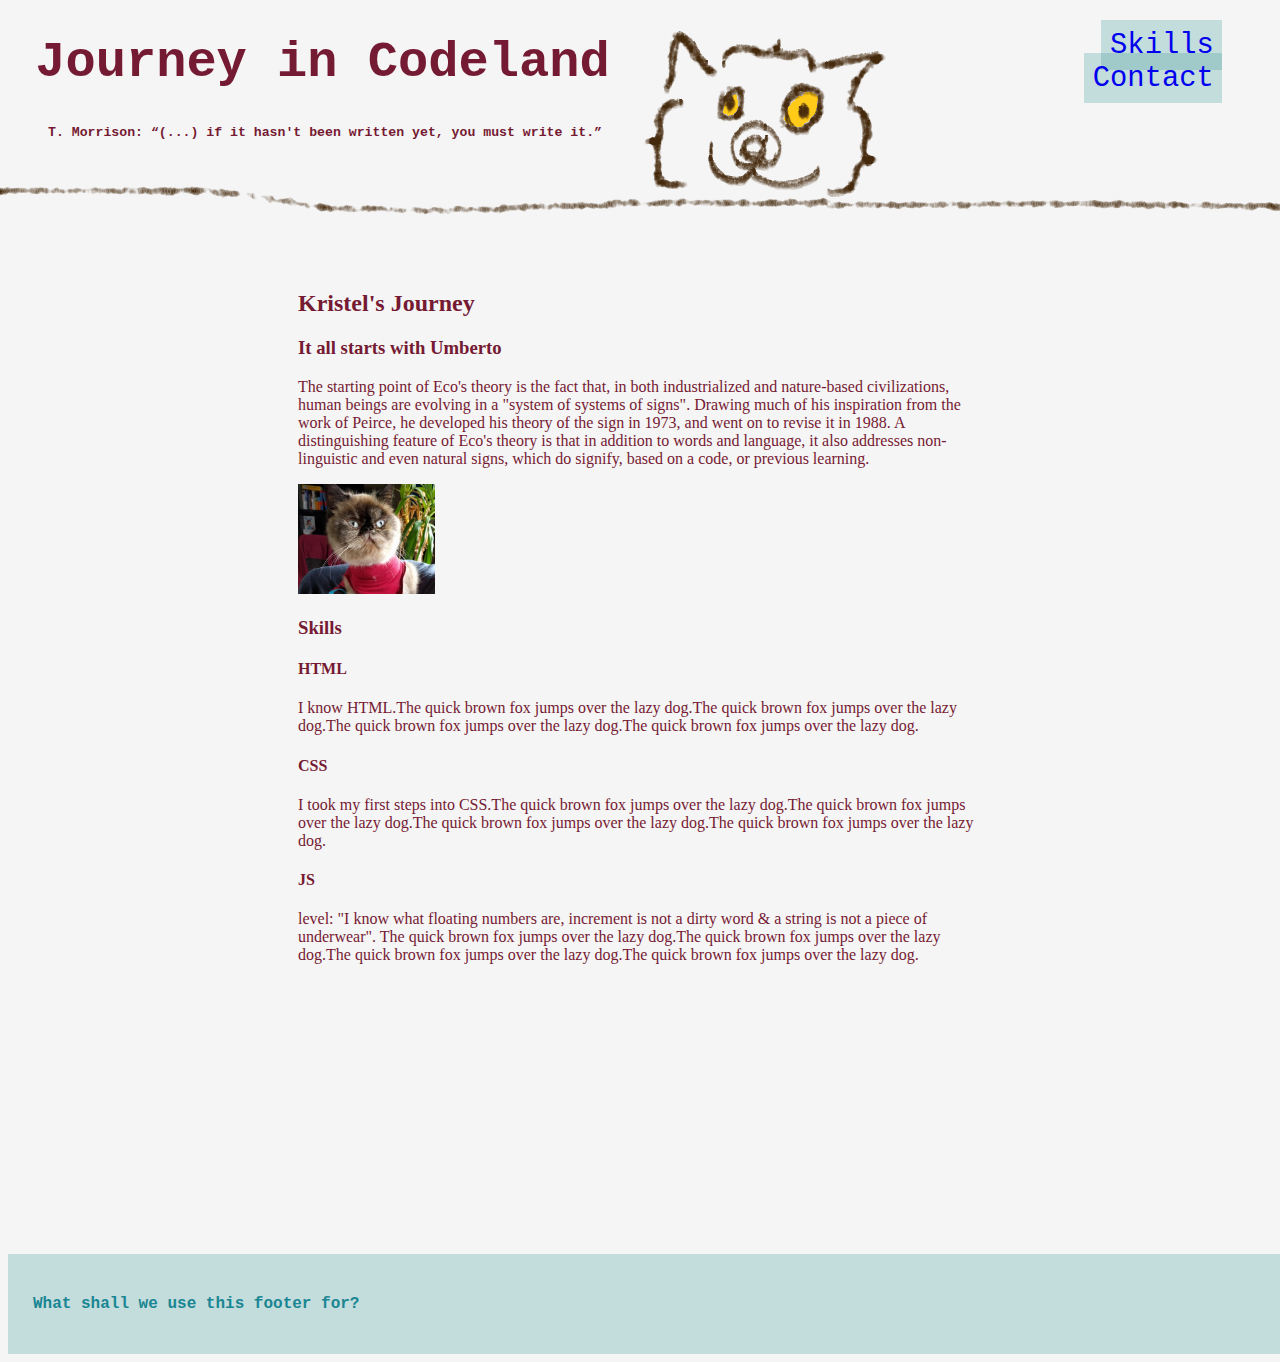
<file: index.html>
<!DOCTYPE html>
<html lang="en">

<head>
    <meta charset="utf-8">
    <title>Journey in Codeland | Skills</title>
    <link rel="stylesheet" href="style.css">

</head>

<body>
    <header>
        <!-- id overbodig voor type header?-->
        <div class="box">
                <div id="headertext">
                     <h1 id="headertitle">Journey in Codeland</h1>

        <p class="headerquote">
            T. Morrison: <q>(...) if it hasn't been written yet, you must write it.</q>
        </p>
    </div>
    <div id="headernav">
        <nav id="headernav">
            <ul>
                <li><a href="#">Skills</a></li>
                <li><a href="aboutmecontact.html">Contact</a></li>
            </ul>
        </nav>
    </div>
</div>
    </header>


    <main>
        <!-- is main a useful tag?-->
        <article id="mainarticle">
            <h2 id="maintitle">Kristel's Journey</h2>

            <h3 class="subtitle"> It all starts with Umberto</h3>

            <p>The starting point of Eco's theory is the fact that, in both industrialized and nature-based
                civilizations, human beings are evolving in a "system of systems of signs". Drawing much of his
                inspiration from the work of Peirce, he developed his theory of the sign in 1973, and went on to revise
                it in 1988. A distinguishing feature of Eco's theory is that in addition to words and language, it also
                addresses non-linguistic and even natural signs, which do signify, based on a code, or previous
                learning. </p>
            <img src="about-me images\test catpic.jpg" width="20%" height="20%" alt="whereiscatpic">


            <h3 class="subtitle"> Skills</h3>

            <h4 class="secondsubtitle">HTML</h4>
            <p>I know HTML.The quick brown fox jumps over the lazy dog.The quick brown fox jumps over the lazy dog.The
                quick brown fox jumps over the lazy dog.The quick brown fox jumps over the lazy dog.
            </p>

            <h4 class="secondsubtitle">CSS</h4>
            <p>I took my first steps into CSS.The quick brown fox jumps over the lazy dog.The quick brown fox jumps over
                the lazy dog.The quick brown fox jumps over the lazy dog.The quick brown fox jumps over the lazy dog.
            </p>

            <h4 class="secondsubtitle">JS</h4>
            <p>level: "I know what floating numbers are, increment is not a dirty word & a string is not a piece of
                underwear". The quick brown fox jumps over the lazy dog.The quick brown fox jumps over the lazy dog.The
                quick brown fox jumps over the lazy dog.The quick brown fox jumps over the lazy dog.
            </p>

        </article>

    </main>
    <footer>
        <p>What shall we use this footer for?</p>
    </footer>
</body>

</html>
</file>
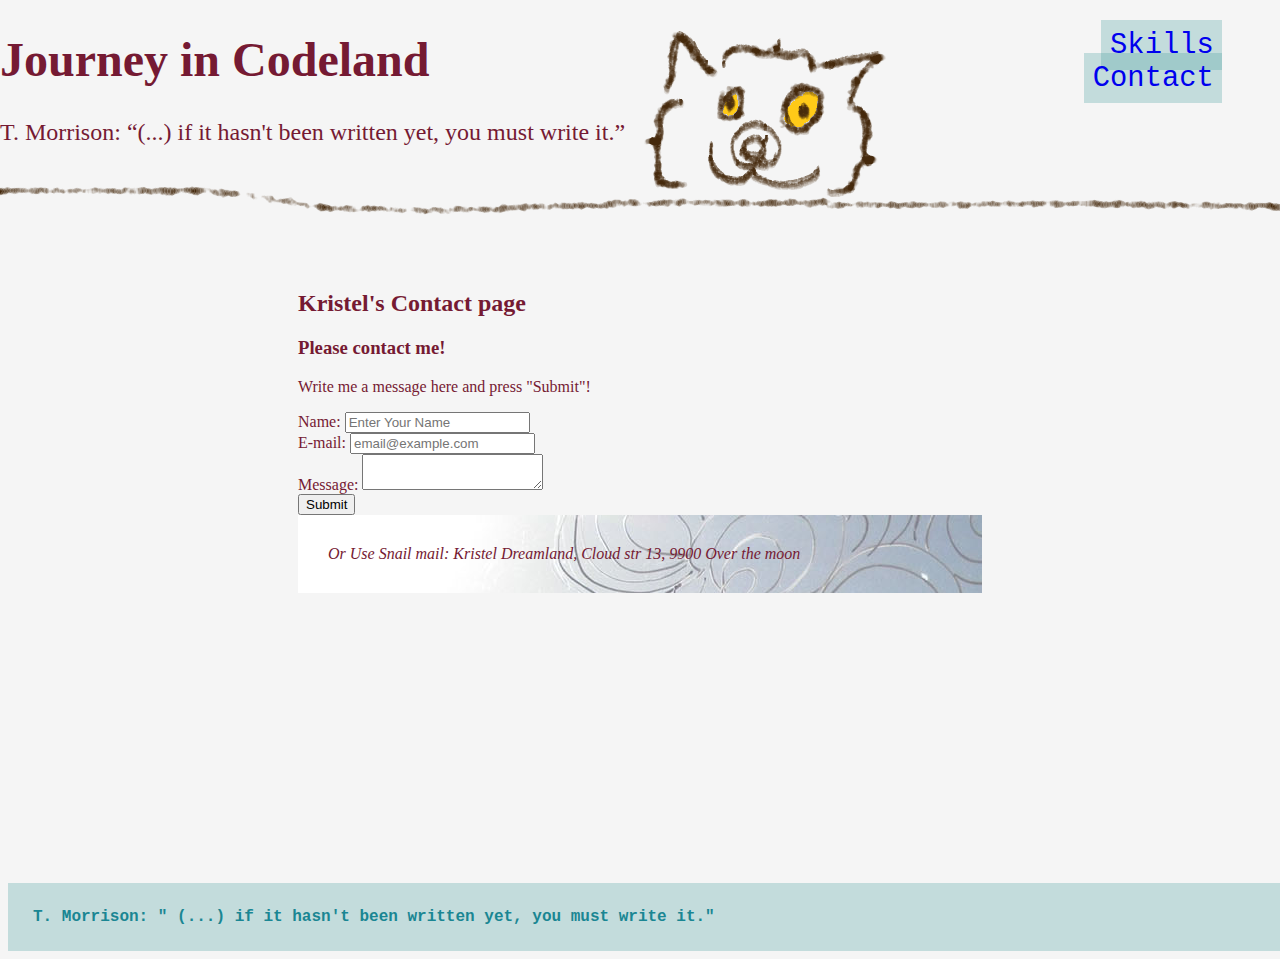
<file: aboutmecontact.html>
<!DOCTYPE html>
<html lang="en">

<head>
    <meta charset="utf-8">
    <link rel="stylesheet" href="style.css">
    <title>Journey in Codeland | Contact me</title>
</head>

<body>
    <header>
        <div class="box">
            <div id="headertext">
                <h1>Journey in Codeland</h1>
                <p class="quote">
                    T. Morrison: <q>(...) if it hasn't been written yet, you must write it.</q>
                </p>
            </div>
            <div id="headernav">
                <nav>
                    <ul>
                        <li><a href="index.html">Skills</a></li>
                        <li><a href="#">Contact</a></li>
                    </ul>
                </nav>
            </div>
        </div>
    </header>

    <main>
        <h2>Kristel's Contact page</h2>
        <article>
            <h3>Please contact me!</h3>
            <p>Write me a message here and press "Submit"!</p>


            <form action="" method="GET">
                <div>
                    <label for="name">Name:</label>
                    <input type="text" id="name" name="user_name" placeholder="Enter Your Name" />
                </div>
                <div>
                    <label for="mail">E-mail:</label>
                    <input name="user_mail" type="email" required id="mail" placeholder="email@example.com" />
                </div>
                <div>
                    <label for="msg">Message:</label>
                    <textarea id="msg" name="user_message"></textarea>
                </div>
                <div>
                    <input type="submit" value="Submit" />
                </div>
            </form>

            <address>
                Or Use Snail mail:
                Kristel Dreamland,
                Cloud str 13,
                9900 Over the moon
            </address>

        </article>
    </main>
    <footer>
        <quote>
            T. Morrison: " (...) if it hasn't been written yet, you must write it."</quote>
    </footer>
</body>

</html>
</file>
<file: style.css>
body {
    margin-top: 100px;
    font-size: medium;
    /*zet je een font in de body als extra verzekering, als startpunt, of beter helemaal niet?*/

    color: #751A33;
    background-color: whitesmoke;
}
  header {
    position: fixed;
    top: 0px;
    left: 0px;
    width: 100%;
    height: 225px;
    font-size: x-large;
    background-image: url("about-me images/steep cat.png");
    background-repeat: no-repeat;
    background-color: whitesmoke;
}
.box{
  display: flex;
  justify-content: space-between;
}
#headertitle {
  font-family: 'Courier New', Courier, monospace;  
  font-size: 2.1em;
  padding-left: 2.2rem; 
}
p.headerquote {
  font-family: 'Courier New', Courier, monospace;  
  font-size: 0.55em;
  font-weight: bold;
  padding-left: 3rem;
}

ul {
  font-family: 'Courier New', Courier, monospace;
   font-size: 1.2em;
   list-style-type: none;
   text-align: right;
   padding-right: 2em;
  }
  a:link {
    text-decoration: none;
    padding: 0.3em;
    /*waarom lukt dit zonder dat dit ook bij hover staat?*/
    background-color: rgba(78, 162, 162, 0.3);
 }
 a:hover {
  text-decoration: none;
  background-color: rgba(78, 162, 162, 0.7);
 }

    #titel2 { color: #B34233}
    #titel3 { color:#D28F33 }
    address {
      padding: 30px;
      background-image: url("about-me images/test snail small.jpg");  
   }
   main {
      margin: 290px
   }
   footer { 
font-family: 'Courier New', Courier, monospace;
font-weight: bold;
font-size: 1em;
color: rgba(26, 134, 147, 100);
background-color: rgba(78, 162, 162, 0.3) ;
width: 100%;
padding: 25px;
bottom: 0px;

}
</file>
